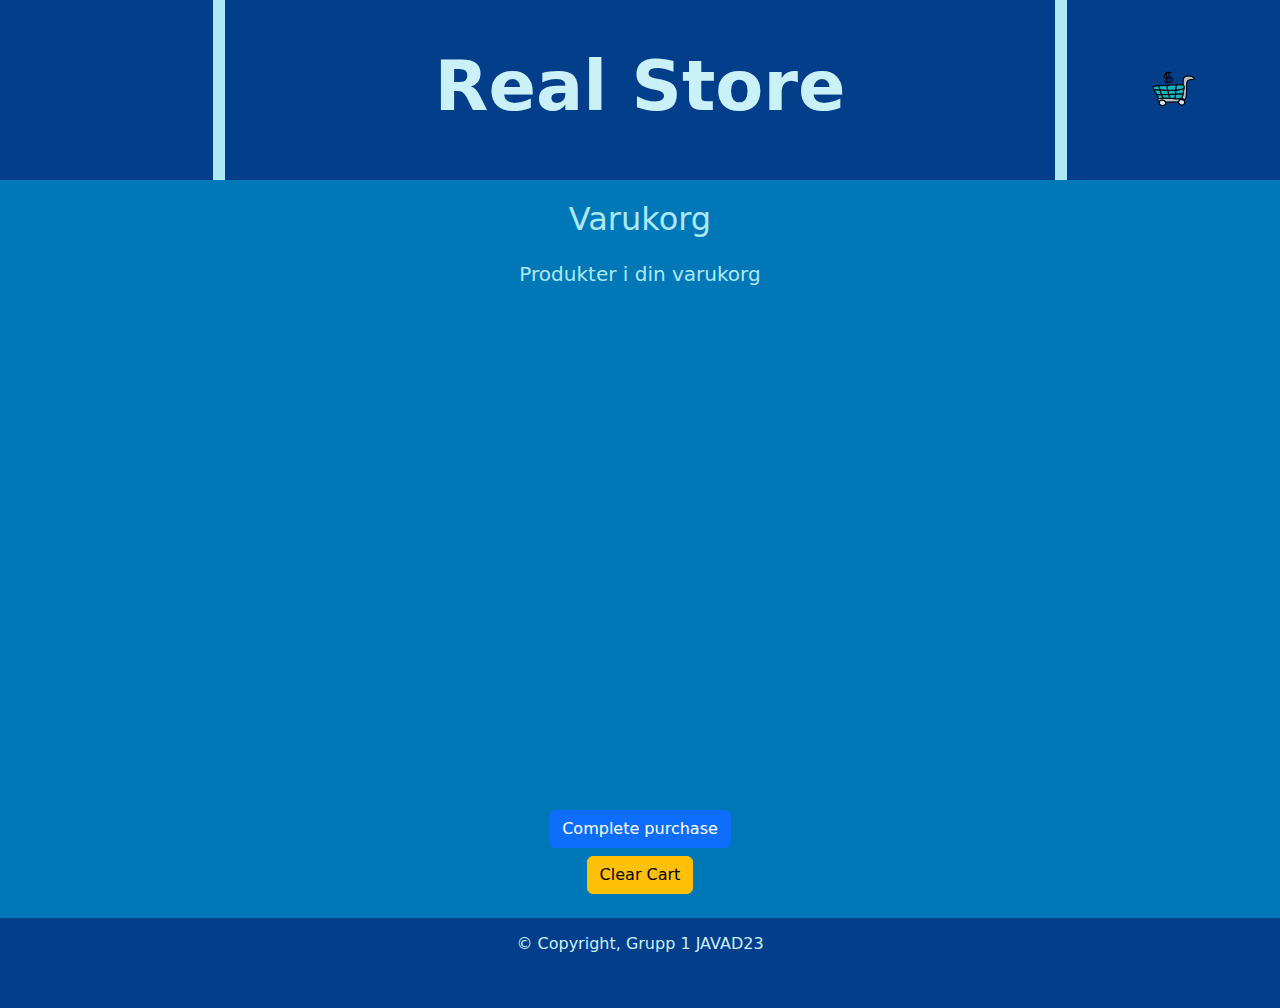
<file: cart.html>
<!DOCTYPE html>
<html lang="en">

<head>
    <meta charset="UTF-8" />
    <meta name="viewport" content="width=device-width, initial-scale=1.0" />
    <title>Real Store Varukorg</title>
    <link href="https://cdn.jsdelivr.net/npm/bootstrap@5.3.3/dist/css/bootstrap.min.css" rel="stylesheet"
        integrity="sha384-QWTKZyjpPEjISv5WaRU9OFeRpok6YctnYmDr5pNlyT2bRjXh0JMhjY6hW+ALEwIH" crossorigin="anonymous" />
    <link rel="stylesheet" href="style.css" />
</head>

<body>
    <div class="container-fluid">
        <div class="product-info">
            <div class="col d-flex flex-column justify-content-center align align-items-center mt-4">
                <h2 class="info-title text-center">Beställnings Information</h2>
            </div>

            <div class="col d-flex flex-column justify-content-center align align-items-center mt-4">
                <form id="kontaktForm" >
                    <label id="namn">Namn:</label><br>
                    <input type="text" name="firstname" class="name" placeholder="Namn" minlength="2" maxlength="50" pattern="[A-Öa-ö ]+" required><br><br>
                    <label id="epost">Epost:</label><br>
                    <input type="email" class="mail" placeholder="Exempel@gmail.com" maxlength="50" required><br><br>
                    <label id="telefonnummer">Telefonnummer:</label><br>
                    <input type="text" class = "phone" placeholder="Telefonnummer" maxlength="50" pattern="[\d\(\)\-]+"
                        required><br><br>
                    <div class="col" id="levAdress">
                        <label id="leveransadress">Leveransadress:</label><br>
                        <input type="text" name="address" class ="adress" placeholder="Gatuadress" minlength="2" maxlength="50" required><br>
                        <input type="text" class ="zipcode" placeholder="Postnummer" minlength="5" maxlength="5" pattern="\d+"><br>
                        <input type="text" class ="city" placeholder="Ort" min="2" maxlength="50" pattern="[A-Öa-ö]+" required>
                    </div>
                    <div class="col d-flex flex-column justify-content-center align align-items-center mt-4 mb-4">
                        <button type="submit" class="btn btn-primary buy-button">Buy now</button>
                        <input class="btn btn-warning info-button cancel-button" type="button" value="Cancel" />
                    </div>
                </form>
            </div>
        </div>
    </div>

    <div class="container-fluid m-0">
        <div class="row" id="first-row">
            <div class="col-2 head-box"></div>
                <div class="col-8">
                    <div class="head-box">
                        <h1 class="logo"><a href="index.html">Real Store</a></h1>
                    </div>
                    </div>
                    <div class="col-2 head-box">
                        <a href="cart.html"><img id="kundvagn-ikon" src="./Icons/icons8-cart-48.png" alt=""></a>
                    </div>
            </div>
        </div>


        <div class="row">
            <div class="center-box" id="varukorg-centerbox">
                <div class="thanks-msg"><h2>Varukorg</h2></div>                 
                    <div class="col col d-flex flex-column justify-content-center align align-items-center mt-4" id="bstprodukter">
                        <label for="textbox" class="mb-3"><h5>Produkter i din varukorg</h5></label>
                    </div>
                    </div>
                    <div class = "col col d-flex flex-column justify-content-center align align-items-center mb-4" id="buttons">
                    <button type="submit" class="btn btn-primary final-buy">Complete purchase</button>
                    <button type="submit" class="btn btn-warning clear-button mt-2">Clear Cart</button>
                    </div>
                    </div>
                    <div class="row-fluid">
                    <div class="footer-box">
                        <h6 class="text-center p-3">&copy; Copyright, Grupp 1 JAVAD23</h6>
                    </div>
                    </div>
            </div>
    </div>

    <script src="https://cdn.jsdelivr.net/npm/bootstrap@5.3.3/dist/js/bootstrap.bundle.min.js"
        integrity="sha384-YvpcrYf0tY3lHB60NNkmXc5s9fDVZLESaAA55NDzOxhy9GkcIdslK1eN7N6jIeHz"
        crossorigin="anonymous"></script>
    <script src="cartJs.js"></script>
</body>

</html>
</file>
<file: style.css>
body {
  width: 100vw;
  height: 100vh;
  min-width: 375px;
  background-color: #CAF0F8;
  overflow-x: hidden;
}

.head-box {
  background-color: #023E8A;
  min-height: 20vh;
  display: flex;
  justify-content: center;
  align-items: center;
  text-align: center;
  color: #CAF0F8;
  margin: 0;
}

.logo {
  font-size: 70px;
  font-weight: bold;
}

.thanks-msg {
  margin-top: 20px;
  justify-content: center;
  align-items: center;
  text-align: center;
}

.center-box {
  min-height: 70vh;
  max-height: 70vh;
  background-color: #0077B6;
  overflow-y: scroll;
  scrollbar-width: none;
}

#container-cards {
    display: flex;
    flex-direction: row;
    flex-wrap: wrap;
}

.footer-box {
  min-height: 10vh;
  background-color: #023E8A;
  color: #CAF0F8;  
}

.column {
  flex-wrap: wrap;
  float: left;
  background-color: white;
  height: 100%;
  width: 100%;
  text-align: center;
  border-radius: 10px;
  color: #023E8A;
}

/* Clear floats after the columns */
.row:after {
  content: "";
  display: table;
  clear: both;
}

.card-img-top {
  height: 100px;
  width: 100px;
}

.product-info {
  display: none;
  background-color: #ADE8F4;
  position: fixed;
  height: 75%;
  width: 50%;
  top: 12.5%;
  left: 25%;
  overflow-y: auto;
  border-radius: 10px;
  box-shadow: 10px 5px 5px 5px rgba(0, 0, 0, 0.2);
  scrollbar-width: none;
  padding: 10px;
}

.product-info > * {
  background-color: #ADE8F4;
}

#levAdress > * {
  margin: 2px;
}

#bstInfoSite > * {
  color: white;
  size: 50px;
}

a:link, a:visited {
  text-decoration: none;
  color: #CAF0F8;
}

a:hover {
  text-decoration: none;
  color: #ADE8F4;
}

.confi-p{
  max-width: 25%;
}

@media (max-width: 475px) {
  .product-info {
      width: 100%;
      height: 100%;
      left: 0;
      top: 0;
      border-radius: 0px;
      padding: 10px;
  }
}

@media (min-width: 475px) and (max-width: 600px) {
  .product-info {
      width: 70%;
      height: 75%;
      left: 15%;
      top: 12,5%;
      border-radius: 10px;
      padding: 10px;
  }
}
.total-summary {
  text-align: center;
  color: white;
  margin-top: 20px;
}

.total-summary p {
  margin: 5px 0;
}
.product {
  background-color: #333;
  color: #ADE8F4;
  text-align: center;
  margin-bottom: 20px;
  padding: 10px;
  border-radius: 5px;
  background-color: transparent;
}
.product img {
  width: 10%;
  height: auto; 
}
#varukorg-centerbox *{
  color: #ADE8F4;
}
input[type="number"] {
  width: 50px;
}

.product p {
  display: inline-block;
  margin-right: 10px;
}
.complete-box{
  background-color: #023E8A;
}
#div-complete{
  background-color: #023E8A;
}
#buttons {
  display: flex;
  flex-direction: column;
  align-items: center;
}
#first-row{
  background-color: #ADE8F4;
}
.row{
  background-color: #0077B6;
}
</file>
